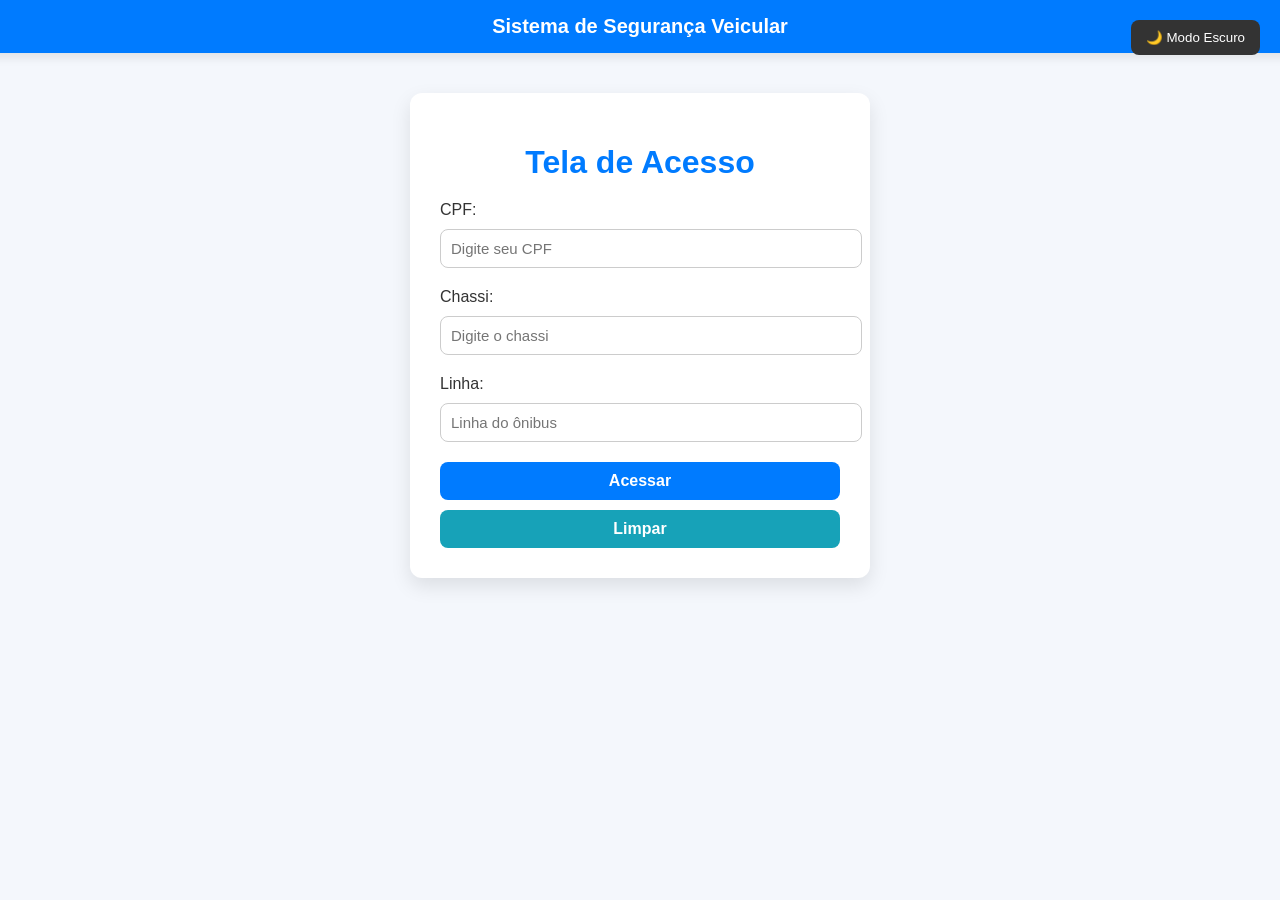
<file: index.html>
<!DOCTYPE html>
<html lang="pt-br">
<head>
  <meta charset="UTF-8" />
  <meta name="viewport" content="width=device-width, initial-scale=1.0" />
  <title>Sistema de Segurança Veicular</title>
  <link rel="stylesheet" href="css/style.css" />
</head>
<body>
  <nav class="navbar">Sistema de Segurança Veicular
    <button onclick="toggleDarkMode()" style="
  position: fixed;
  top: 20px;
  right: 20px;
  padding: 10px 15px;
  border-radius: 8px;
  background-color: #333;
  color: white;
  border: none;
  cursor: pointer;
  z-index: 9999;
">🌙 Modo Escuro</button>

  </nav>

  <div class="acesso-container">
    <h1 class="titulo">Tela de Acesso</h1>

    <label>CPF:</label>
    <input oninput="mascara(this)" type="text" placeholder="Digite seu CPF" />

    <label>Chassi:</label>
    <input type="text" id="chassi" placeholder="Digite o chassi" />

    <label>Linha:</label>
    <input type="text" id="linha" placeholder="Linha do ônibus" />

    <div class="buttons-container">
      <button onclick="login()" class="btn btn-access">Acessar</button>
      <button type="button" class="btn btn-clear">Limpar</button>
    </div>
  </div>

</body>
<script type="text/javascript" src="https://cdn.emailjs.com/dist/email.min.js"></script>

<script src="/js/scripts.js"></script>
</html>
</file>
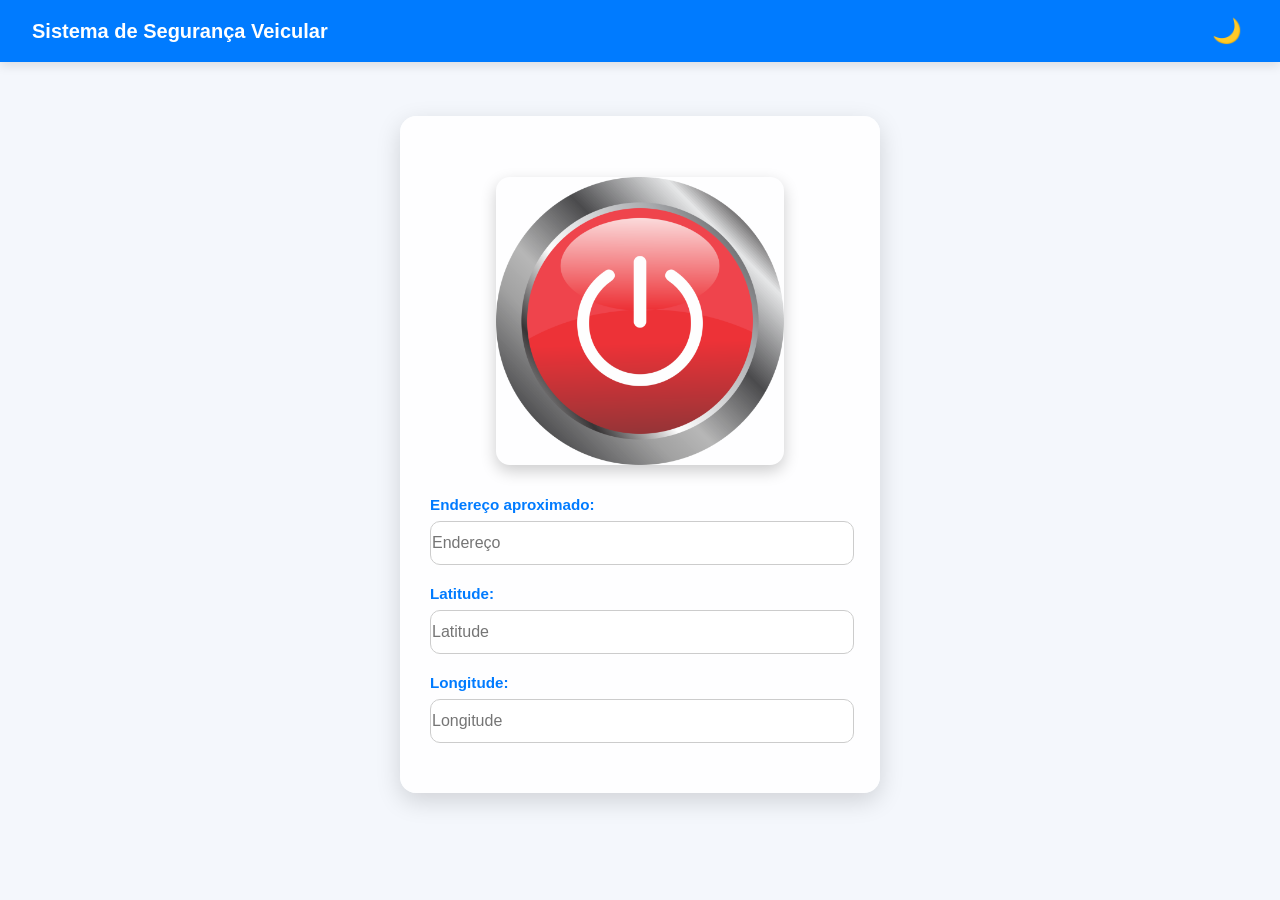
<file: botaopanico.html>
<!DOCTYPE html>
<html lang="pt-br">
<head>
  <meta charset="UTF-8" />
  <meta name="viewport" content="width=device-width, initial-scale=1.0"/>
  <title>Sistema de Segurança Veicular</title>
  <link rel="stylesheet" href="/css/alarme.css" />
</head>
<body>
  <nav class="navbar">
    Sistema de Segurança Veicular
    <button onclick="toggleDarkMode()" class="btn-darkmode" title="Modo Escuro">🌙</button>
  </nav>

  <div class="container">
    <div class="buttons-panic">
      <button onclick="panico()" class="btn btn-panic" title="Botão de Pânico">
        <img src="img/botao.png" oncontextmenu="return false;" draggable="false" />

      </button>
    </div>

    <label>Endereço aproximado:</label>
    <input type="text" id="endereco" placeholder="Endereço" readonly />

    <label>Latitude:</label>
    <input type="text" id="latitude" placeholder="Latitude" readonly />

    <label>Longitude:</label>
    <input type="text" id="longitude" placeholder="Longitude" readonly />
  </div>

  <script src="js/scripts.js"></script>
</body>
</html>
</file>
<file: css/style.css>
/* Reset e fonte moderna */
body {
    margin: 0;
    font-family: 'Segoe UI', Tahoma, Geneva, Verdana, sans-serif;
    background: #f4f7fc;
    color: #333;
    display: flex;
    flex-direction: column;
    align-items: center;
  }
  
  /* Navbar */
  .navbar {
    background-color: #007BFF;
    color: white;
    padding: 15px 30px;
    font-size: 20px;
    width: 100%;
    text-align: center;
    font-weight: bold;
    box-shadow: 0 4px 10px rgba(0, 0, 0, 0.1);
  }
  
  /* Container principal */
  .acesso-container {
    background: white;
    padding: 30px;
    margin-top: 40px;
    border-radius: 12px;
    box-shadow: 0 8px 20px rgba(0, 0, 0, 0.1);
    width: 90%;
    max-width: 400px;
  }
  
  /* Título */
  .titulo {
    text-align: center;
    margin-bottom: 20px;
    color: #007BFF;
  }
  
  /* Inputs */
  input {
    width: 100%;
    padding: 10px;
    margin: 10px 0 20px;
    border: 1px solid #ccc;
    border-radius: 8px;
    transition: border 0.3s;
    font-size: 15px;
  }
  
  input:focus {
    border-color: #007BFF;
    outline: none;
  }
  
  /* Botões */
  .buttons-container {
    display: flex;
    justify-content: space-between;
    gap: 10px;
    flex-wrap: wrap;
    flex-direction: column;
  }
  
  .btn {
    
    flex: 1;
    padding: 10px;
    border: none;
    border-radius: 8px;
    font-size: 16px;
    font-weight: bold;
    color: white;
    cursor: pointer;
    transition: background 0.3s ease, transform 0.2s ease;
  }
  
  .btn-access {
    background-color: #007BFF;
    
  }
  
  .btn-clear {
    background-color: #17A2B8;
  }
  
  .btn:hover {
    transform: scale(1.05);
    opacity: 0.9;
  }
  
  /* Responsividade */
  @media (max-width: 480px) {
    .acesso-container {
      padding: 20px;
      margin-top: 20px;
    }
  
    .navbar {
      font-size: 16px;
      padding: 10px;
    }
  
    .btn {
      font-size: 14px;
      padding: 8px;
    }
  
    input {
      font-size: 14px;
    }
  }
  
  /* Dark Mode */
body.dark-mode {
  background: #121212;
  color: #f0f0f0;
}

body.dark-mode .navbar {
  background-color: #1f1f1f;
  color: #f0f0f0;
  box-shadow: 0 4px 10px rgba(255, 255, 255, 0.1);
}

body.dark-mode .acesso-container {
  background: #1e1e1e;
  box-shadow: 0 8px 20px rgba(255, 255, 255, 0.05);
}

body.dark-mode .titulo {
  color: #66b2ff;
}

body.dark-mode input {
  background: #2c2c2c;
  color: #f0f0f0;
  border: 1px solid #444;
}

body.dark-mode input:focus {
  border-color: #66b2ff;
}

body.dark-mode .btn-access {
  background-color: #3399ff;
}

body.dark-mode .btn-clear {
  background-color: #17A2B8;
}
</file>
<file: css/alarme.css>
/* Reset e estilo base */
body {
  margin: 0;
  padding: 1rem;
  font-family: 'Segoe UI', Tahoma, Geneva, Verdana, sans-serif;
  background: #f4f7fc;
  color: #333;
  display: flex;
  flex-direction: column;
  align-items: center;
  min-height: 100vh;
  overflow: hidden; /* Adicionado: impede o scroll */
  box-sizing: border-box;
}

.navbar {
  position: fixed;
  top: 0;
  left: 0;
  right: 0;
  background-color: #007BFF;
  color: #fff;
  padding: 1rem 2rem;
  font-size: 1.25rem;
  text-align: center;
  font-weight: bold;
  display: flex;
  justify-content: space-between;
  align-items: center;
  z-index: 1000;
  box-shadow: 0 4px 10px rgba(0, 0, 0, 0.1);
}


/* Título no centro em telas maiores, e abaixo em telas pequenas */
.navbar-title {
  flex: 1;
  text-align: center;
  font-weight: 700;
  font-size: 1.2rem;
}


/* Botão modo escuro flutuando no topo */
/* Botão modo escuro no canto direito */
.btn-darkmode {
  background: none;
  border: none;
  font-size: 1.5rem;
  cursor: pointer;
  color: #fff;
}

body.dark-mode .btn-darkmode {
  color: #f0f0f0;
}

/* Container principal */
.container {
  background: rgba(255, 255, 255, 0.85);
  padding: 30px;
  margin-top: 100px;
  border-radius: 16px;
  backdrop-filter: blur(10px);
  box-shadow: 0 8px 24px rgba(0, 0, 0, 0.15);
  width: 90%;
  max-width: 420px;
  transition: all 0.3s ease-in-out;
}

/* Labels e inputs */
label {
  display: block;
  margin-bottom: 0.5rem;
  font-weight: 600;
  color: #007BFF;
  font-size: 0.95rem;
}

input {
  width: 100%;
  padding: 12px 1px;
  margin-bottom: 20px;
  border: 1px solid #ccc;
  border-radius: 10px;
  font-size: 1rem;
  transition: border-color 0.3s ease, box-shadow 0.3s ease;
}

input:focus {
  border-color: #007BFF;
  box-shadow: 0 0 0 3px rgba(0, 64, 128, 0.2);
  outline: none;
}

/* Botão de pânico */
.btn-panic {
  background-image: url('/img/botao.png');
  background: none;
  border: none;
  background-size: cover;
  width: 90vw;
  margin: 30px auto;
  max-width: 300px;
  cursor: pointer;
  transition: transform 0.2s ease, filter 0.3s ease;
  display: block;
}

.btn-panic img {
  width: 100%;
  height: auto;
  display: block;
  border-radius: 14px;
  box-shadow: 0 6px 16px rgba(0, 0, 0, 0.2);
  animation: pulse 1s infinite;
  pointer-events: none;
  user-select: none;
  -webkit-user-drag: none;
  -webkit-touch-callout: none;
}

.btn-panic:hover {
  filter: brightness(1.05);
}

.btn-panic:active {
  transform: scale(0.96);
}

.btn-panic img {
  pointer-events: none;
  user-select: none;
  -webkit-user-drag: none;
  -webkit-touch-callout: none;
}

.btn-panic,
.btn-panic * {
  user-select: none;
  -webkit-user-select: none;
  -moz-user-select: none;
  -ms-user-select: none;
  -webkit-touch-callout: none;
  touch-action: manipulation;
  outline: none;
}

/* Animação de pulso (melhorada) */
@keyframes pulse {
  0% {
    box-shadow: 0 0 0 0 rgba(255, 0, 0, 0.6);
  }
  50% {
    box-shadow: 0 0 0 15px rgba(255, 0, 0, 0);
  }
  100% {
    box-shadow: 0 0 0 0 rgba(255, 0, 0, 0);
  }
}

/* Responsividade mais fluida */
@media (max-width: 600px) {
  .navbar {
    font-size: 1rem;
    padding: 12px;
  }

  .container {
    padding: 20px;
    margin-top: 80px;
    border-radius: 12px;
  }

  input {
    font-size: 0.95rem;
  }

  .btn-panic {
    width: 100%;
  }
}

/* Dark Mode */
body.dark-mode {
  background: #121212;
  color: #f0f0f0;
}

body.dark-mode .navbar {
  background-color: #1f1f1f;
  color: #f0f0f0;
  box-shadow: 0 4px 10px rgba(255, 255, 255, 0.1);
}

body.dark-mode .container {
  background: #1e1e1e;
  box-shadow: 0 8px 20px rgba(255, 255, 255, 0.05);
}

body.dark-mode label {
  color: #66b2ff;
}

body.dark-mode input {
  background: #2c2c2c;
  color: #f0f0f0;
  border: 1px solid #444;
}

body.dark-mode input:focus {
  border-color: #66b2ff;
}
@media (max-width: 600px) {
  .navbar {
    flex-direction: column;
    padding: 0.8rem;
  }

  .navbar-title {
    margin-top: 0.5rem;
  }

  .btn-darkmode {
    align-self: flex-end;
    margin-right: 1rem;
  }
}
</file>
